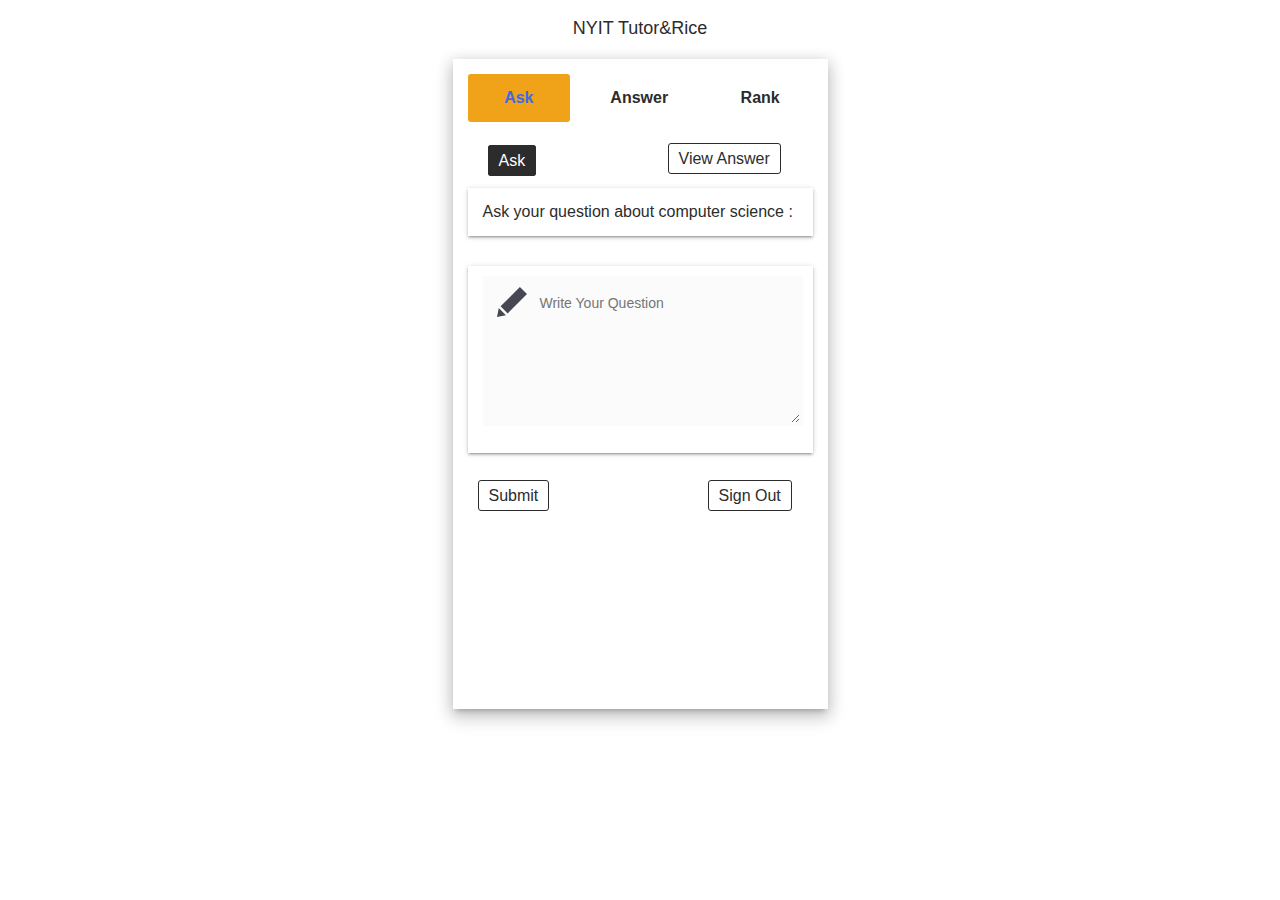
<file: main.html>
<!DOCTYPE html>
<html>
  <head>
    <meta charset="utf-8">
    <meta name="viewport" content="width=device-width, initial-scale=1">
    <title>Welcome to NYIT&Rice</title>
    <!-- update the version number as needed -->
    <!-- <script defer src="/__/firebase/7.3.0/firebase-app.js"></script> -->
    <!-- include only the Firebase features as you need -->
    <!-- <script defer src="/__/firebase/7.3.0/firebase-auth.js"></script> -->
    <!-- <script defer src="/__/firebase/7.3.0/firebase-database.js"></script> -->
    <!-- <script defer src="/__/firebase/7.3.0/firebase-firestore.js"></script> -->
    <!-- initialize the SDK after all desired features are loaded -->
    <!-- <script  src="/__/firebase/init.js"></script> -->
    <script src="https://www.gstatic.com/firebasejs/7.3.0/firebase-app.js"></script>
    <script src="https://www.gstatic.com/firebasejs/7.3.0/firebase-firestore.js"></script>
    <script src="https://www.gstatic.com/firebasejs/7.3.0/firebase.js"></script>

      <script>
        // Initialize Firebase
        var firebaseConfig = {
          apiKey: "AIzaSyDc8Cqq39XUAnxkTPX-UDzVua67yYckZJI",
          authDomain: "csci380-chen.firebaseapp.com",
          databaseURL: "https://csci380-chen.firebaseio.com",
          projectId: "csci380-chen",
          storageBucket: "csci380-chen.appspot.com",
          messagingSenderId: "125103871141",
          appId: "1:125103871141:web:a3a6b5ce033c7eeb3da94c"
        };
        // Initialize Firebase
        firebase.initializeApp(firebaseConfig);
      </script>

      <script src="main.js"></script>
      <script src="databasemy.js"></script>
      <script src="questionDB.js"></script>
      <script src="jquery-3.4.1.min.js"></script>
      <link rel="manifest" href="manifest.json">
    <link rel="stylesheet" type="text/css" href="taggingUI.css">
    <link href="https://maxcdn.bootstrapcdn.com/font-awesome/4.7.0/css/font-awesome.min.css" rel="stylesheet" integrity="sha384-wvfXpqpZZVQGK6TAh5PVlGOfQNHSoD2xbE+QkPxCAFlNEevoEH3Sl0sibVcOQVnN" crossorigin="anonymous">
    <link rel="stylesheet" type="text/css" href="style.css">
    <link rel="stylesheet" type="text/css" href="correct.css">

    <script>
    var currentUid = null;
    var current_user_email = null;
    firebase.auth().onAuthStateChanged(function(user) {
     // onAuthStateChanged listener triggers every time the user ID token changes.
     // This could happen when a new user signs in or signs out.
     // It could also happen when the current user ID token expires and is refreshed.
     if (user && user.uid != currentUid) {
      // Update the UI when a new user signs in.
      // Otherwise ignore if this is a token refresh.
      // Update the current user UID.
      currentUid = user.uid;
      current_user_email = user.email;
      display_short();
      display_multi();
      display_ss_question();
      display_rank();
      saveUserInfo(user);
      // shortDB_delete();
      // multiDB();
      // write_multiDB();
     } else {
      // Sign out operation. Reset the current user UID.
      currentUid = null;
      console.log("no user signed in");
    }

    });

    </script>
  </head>

  <body>
    <div class="content">

      <div class="pop" onclick = "pop_out()">
          <div id="containerpop"  onclick = "pop_out()">
            <div id="success-box" onclick = "pop_out()">
              <div class="face">
                <div class="eye"></div>
                <div class="eye right"></div>
                <div class="mouth happy"></div>
              </div>
              <div class="shadow scale"></div>
              <div class="message"><h5 class="alert">Correct!</h5><p><b>You sent 16oz rice !</b></p></div>
              <button class="button-box"><h6 class="green">continue</h6></button>
            </div>
            <div id="error-box">
              <div class="face2">
                <div class="eye"></div>
                <div class="eye right"></div>
                <div class="mouth sad"></div>
              </div>
              <div class="shadow move"></div>
              <div class="message"><h5 class="alert">Wrong!</h5><p id = "wrong_c"></p></div>
              <button class="button-box"><h6 class="red">continue</h6></button>
            </div>
          </div>
      </div>


      <!--content title-->
      <br>
      <h2 class="content__title">NYIT Tutor&Rice</h2>
      <!--content inner-->
      <div class="content__inner">
        <!--tabs-->
        <div class="tabs">
          <!--tabs navigation-->
          <div class="tabs__nav">
            <ul class="tabs__nav-list">
              <li class="tabs__nav-item js-active"> &nbsp;&nbsp;&nbsp;&nbsp; Ask &nbsp;&nbsp;&nbsp;&nbsp; </li>
              <li class="tabs__nav-item">Answer</li>
              <li class="tabs__nav-item">&nbsp;&nbsp;&nbsp;&nbsp;Rank&nbsp;&nbsp;&nbsp;&nbsp;</li>
            </ul>
          </div>
          <!--tabs panels-->
          <div class="tabs__panels">
            <!--single panel  A==========================================================================================-->
            <div class="tabs__panel">
              <div class="btns" onclick="a_switch_a()"><a   id="swbtn" title="Ask questions" >Ask</a></div>
              <div class="btns" onclick="a_switch_b()"><a  id="resbtn" title="Check your questions">View Answer</a></div>
              <div class="tabs__panel-card apartA">
                Ask your question about computer science :
              </div>
              <div class="tabs__panel-card apartA">
                <p class="text">
                  <textarea name="text" class="validate[required,length[6,300]] feedback-input" id="comment" placeholder="Write Your Question"></textarea>
                </p>
              </div>

              <div class="tabs__panel-card apartB">
                Your Question : <div id="y_question"></div>
              </div>
              <div class="tabs__panel-card apartB">
                Answer : <div id="y_answer"></div>
              </div>

              <div class="btns apartA" id="subbtn" onclick="add_short_DB()"><a class="btn" title="Submit the question" >Submit</a></div>
              <div class="btns apartA" id="outbtn" onclick="logoutclick()"><a class="btn" title="Sign Out the APP" >Sign Out</a></div>
              <div class="btns apartB" id="refbtn" onclick="display_short()"><a class="btn" title="refresh" >Refresh</a></div>
              <div class="btns apartB" id="nextbtn" onclick="next_short()"><a class="btn" title="next answer" >Next</a></div>

            </div>
            <!--single panel  B==========================================================================================-->
            <div class="tabs__panel">
              <div class="btns"  onclick="asnwer_switch_a()"><a id="mubtn" title="Submit the question" >MultiChoice</a></div>
              <div class="btns"  onclick="asnwer_switch_b()"><a id="sabtn" title="Submit the question" >ShortAnswer</a></div>
              <div id="multi_q_tag" class="tabs__panel-card partA">
                Ask your question about computer science :asdasd
                asdasdads
              </div>
              <div class="tabs__panel-card partA">
                <form>
                  <input type="radio" id="a" name="radio" onclick = "pop_result('ansa')"><label class="lno" for="a" id="ansa">A: </label>
                  <input type="radio" id="b" name="radio" onclick = "pop_result('ansb')"><label class="lno" for="b" id="ansb">B: </label>
                  <input type="radio" id="c" name="radio" onclick = "pop_result('ansc')"><label class="lno" for="c" id="ansc">C: </label>
                  <input type="radio" id="d" name="radio" onclick = "pop_result('ansd')"><label class="lno" for="d" id="ansd">D: </label>
                </form>
              </div>

              <div class="tabs__panel-card partB" id="ss_question">
                Question is Question is Question is Question is Question is Question is Question is
              </div>

              <div class="tabs__panel-card partB">
                <p class="text">
                  <textarea name="text" class="validate[required,length[6,300]] feedback-input" id="comment2" placeholder="Write Your Answer"></textarea>
                </p>
              </div>

              <div class="btns partB" id="kobtn" onclick="upload_answer()"><a class="btn" title="Submit the answer" >Submit</a></div>
              <div class="btns partB" id="tobtn" onclick="next_ss_question()"><a class="btn" title="Next Question" >&nbsp;&nbsp;Next&nbsp;&nbsp;</a></div>
            </div>
            <!--single panel  C==========================================================================================-->
            <div class="tabs__panel">
              <div class="tabs__panel-card cpartB">
                <b id="the_title">NYIT Rice Donation</b>
              </div>
                <div class="tabs__panel-card cpartA">
                  <table id="ranking" cellspacing="0" cellpadding="0">
                      <thead>
                        <tr>
                          <th>Name</th>
                          <th>Rice Donated</th>
                          <th>Rank</th>
                        </tr>
                      </thead>
                      <tbody id="the_body">
                      </tbody>
                    </table>
                </div>
                <div class="btns partC" id="playbtn" onclick="display_rank()"><a  class="btn" title="Refresh Ranking" >Refresh</a></div>
            </div>
          </div>
        </div>
      </div>
    </div>
  <script  src="./taggingUI.js"></script>

  <script>

  </script>

  </body>

</html>
</file>
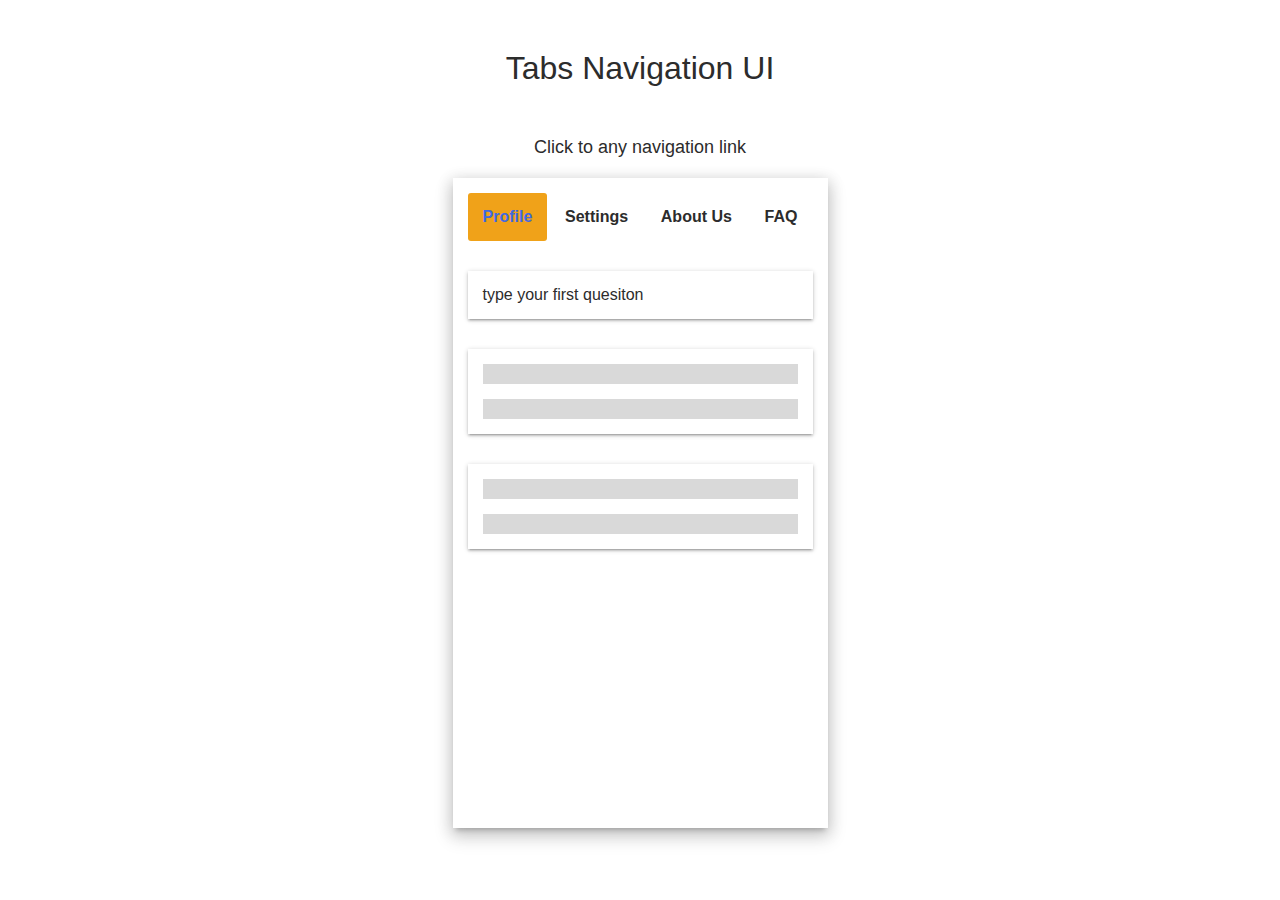
<file: sample.html>
<!DOCTYPE html>
<html lang="en" >
<head>
  <meta charset="UTF-8">
  <title>Tabs Navigation UI</title>
  <link href="https://fonts.googleapis.com/css?family=Lato:400,700&display=swap" rel="stylesheet"><link rel="stylesheet" href="./taggingUI.css">
</head>
<body>
<!-- partial:index.partial.html -->

<!--PEN HEADER-->
<div class="header">
  <h1 class="header__title">Tabs Navigation UI</h1>
</div>
<!--PEN CONTENT-->
<div class="content">
  <!--content title-->
  <h2 class="content__title">Click to any navigation link</h2>
  <!--content inner-->
  <div class="content__inner">
    <!--tabs-->
    <div class="tabs" >
      <!--tabs navigation-->
      <div class="tabs__nav">
        <ul class="tabs__nav-list">
          <li class="tabs__nav-item js-active">Profile</li>
          <li class="tabs__nav-item">Settings</li>
          <li class="tabs__nav-item">About Us</li>
          <li class="tabs__nav-item">FAQ</li>
        </ul>
      </div>
      <!--tabs panels-->
      <div class="tabs__panels">
        <!--single panel-->
        <div class="tabs__panel">
          <div class="tabs__panel-card">
            type your first quesiton
          </div>
          <div class="tabs__panel-card">
            <div class="tabs__panel-content"></div>
          </div>
          <div class="tabs__panel-card">
            <div class="tabs__panel-content"></div>
          </div>
        </div>
        <!--single panel-->
        <div class="tabs__panel">
          <div class="tabs__panel-card">
            <div class="tabs__panel-content"></div>
            <div class="tabs__panel-content"></div>
          </div>
          <div class="tabs__panel-card">
            <div class="tabs__panel-content"></div>
          </div>
          <div class="tabs__panel-card tabs__panel-card--spaced-between">
            <div class="tabs__panel-img"></div>
            <div class="tabs__panel-img"></div>
            <div class="tabs__panel-img"></div>
          </div>
        </div>
        <!--single panel-->
        <div class="tabs__panel">
          <div class="tabs__panel-card">
            <div class="tabs__panel-content">zcasascas</div>
          </div>
          <div class="tabs__panel-card">
            <div class="tabs__panel-content"></div>
            <div class="tabs__panel-img"></div>
          </div>
          <div class="tabs__panel-card">
            <div class="tabs__panel-img"></div>
            <div class="tabs__panel-content"></div>
          </div>
        </div>
        <!--single panel-->
        <div class="tabs__panel">
          <div class="tabs__panel-card">
            <div class="tabs__panel-content"></div>
            <div class="tabs__panel-content"></div>
          </div>
          <div class="tabs__panel-card">
            <div class="tabs__panel-content"></div>
          </div>
          <div class="tabs__panel-card">
            <div class="tabs__panel-content"></div>
            <div class="tabs__panel-content"></div>
          </div>
        </div>
      </div>
    </div>
  </div>
</div>
<!-- partial -->
  <script  src="./taggingUI.js"></script>

</body>
</html>
</file>
<file: taggingUI.css>
* {
  margin: 0;
  padding: 0;
  box-sizing: border-box;
}

body {
  font-family: 'Lato', sans-serif;
  font-size: 16px;
  color: #2c2c2c;
}
body a {
  color: inherit;
  text-decoration: none;
}

.btn {
  transition-property: all;
  transition-duration: 0.2s;
  transition-timing-function: linear;
  transition-delay: 0s;
  padding: 6px 10px;
  margin-right: 10px;
  background-color: #fff;
  border: 1px solid #2c2c2c;
  border-radius: 3px;
  cursor: pointer;
  outline: none;
}
.btn:last-child {
  margin-right: 0;
}
.btn:hover, .btn.js-active {
  color: #fff;
  background-color: #2c2c2c;
}

.header {
  max-width: 500px;
  margin: 50px auto;
  text-align: center;
}

.header__title {
  margin-bottom: 30px;
  font-weight: 500;
}

.content {
  max-width: 700px;
  margin: auto;
}

.content__title {
  margin-bottom: 20px;
  font-size: 18px;
  font-weight: 500;
  text-align: center;
}

.content__inner {
  width: 375px;
  height: 650px;
  margin: auto;
  box-shadow: 0 8px 17px 2px rgba(0, 0, 0, 0.14), 0 3px 14px 2px rgba(0, 0, 0, 0.12), 0 5px 5px -3px rgba(0, 0, 0, 0.2);
}

.tabs {
  position: relative;
  padding: 15px;
  height: 100%;
  overflow: hidden;
}

.tabs__nav {
  position: relative;
}

.tabs__nav-decoration {
  position: absolute;
  top: 0;
  left: 0;
  height: 100%;
  transition: width .2s linear 0s, -webkit-transform .2s ease-out 0s;
  transition: width .2s linear 0s, transform .2s ease-out 0s;
  transition: width .2s linear 0s, transform .2s ease-out 0s, -webkit-transform .2s ease-out 0s;
  background-color: #f0a219;
  border-radius: 3px;
  z-index: 1;
}

.tabs__nav-list {
  position: relative;
  display: flex;
  justify-content: space-between;
  list-style-type: none;
  z-index: 5;
}

.tabs__nav-item {
  transition-property: all;
  transition-duration: 0.2s;
  transition-timing-function: linear;
  transition-delay: 0s;
  padding: 15px;
  cursor: pointer;
  font-weight: bold;
}
.tabs__nav-item.js-active {
  transition-property: all;
  transition-duration: 0.2s;
  transition-timing-function: linear;
  transition-delay: 0.05s;
  color: #4169E1;
  font-weight: bold;
}

.tabs__panels {
  position: relative;
  margin-top: 30px;
}

.tabs__panel {
  position: absolute;
  top: 0;
  left: 0;
  transition: none;
  -webkit-transform: scale(0.8);
          transform: scale(0.8);
  width: 100%;
  opacity: 0;
  display:none;
}
.tabs__panel.js-active {
  display:block;
  transition: all .25s linear 0s;
  -webkit-transform: scale(1);
          transform: scale(1);
  opacity: 1;
}

.tabs__panel-card {
  display: flex;
  margin-bottom: 30px;
  padding: 15px;
  box-shadow: 0 2px 2px 0 rgba(0, 0, 0, 0.14), 0 3px 1px -2px rgba(0, 0, 0, 0.12), 0 1px 5px 0 rgba(0, 0, 0, 0.2);
}
.tabs__panel-card:last-child {
  margin-bottom: 0;
}

.tabs__panel-card--spaced-between {
  justify-content: space-between;
}

.tabs__panel-avatar {
  flex-shrink: 0;
  width: 100px;
  height: 100px;
  border-radius: 50%;
  background-color: rgba(0, 0, 0, 0.15);
}

.tabs__panel-img {
  flex-shrink: 0;
  width: 80px;
  height: 80px;
  border-radius: 4px;
  background-color: rgba(0, 0, 0, 0.15);
}

.tabs__panel-content {
  width: 100%;
  margin-left: 30px;
}
.tabs__panel-content:first-child {
  margin-left: 0;
}
.tabs__panel-content:not(:last-child) {
  margin-right: 30px;
}
.tabs__panel-content:before, .tabs__panel-content:after {
  display: block;
  width: 100%;
  height: 20px;
  content: '';
  background-color: rgba(0, 0, 0, 0.15);
}
.tabs__panel-content:before {
  margin-bottom: 15px;
}
</file>
<file: style.css>
#ranking{
  width:100%;
  border:2px solid black;
  padding:5px;
}

#the_title{
  margin:auto;
}

thead tr th{
  padding: 4px 3px;
  padding-bottom: 8px;
  padding-left: 2px;
  text-align: left;
}

tbody tr td{
  padding: 8px 3px;
  padding-left: 2px;
  border-top: 1px solid black;
  text-align: left;
}

.rounded  {
  -webkit-border-radius: 6px;
     -moz-border-radius: 6px;
      -ms-border-radius: 6px;
       -o-border-radius: 6px;
          border-radius: 6px;
}

.trans {
  -webkit-transition: all .3s ease-in-out;
     -moz-transition: all .3s ease-in-out;
          transition: all .3s ease-in-out;

}

.pop {
  display:none;
  position:fixed;
  max-width: 700px;
  margin: auto;
  width:375px;
  height:850px;
  top:41%;
  left:50%;
  transform: translate(-50%, -50%);
  background:#ffffff;
  background: rgba(0, 0, 0, 0);;
  z-index:20;
}


input {
  display: none;
}


#wrong_c{
  font-weight: bold;
}

.apartB{
  display: none;
}

.partB{
  display: none;
}
.lyes {
  position: relative;
  display: block;
  font-family: sans-serif;
  word-wrap: break-word;
  color: black;
  font-weight: bold;
  font-size: 1.0em;
  line-height: 1.5em;
  width: 18em;
  margin: .5em;
  height: 3em;
  padding: 0.1em 1em 1.1em 1em;
  border-radius: .75em;
  position: relative;
  overflow: hidden;
  transition: color 500ms;
  cursor: pointer;
}

.lyes:before {
  content: '';
  position: absolute;
  top: 0;
  bottom: 0;
  left: 0;
  right: 0;
  background-color: #DDDCDF;
  z-index: -2;
}

.lyes:after {
  content: "\f00c";
  text-align: right;
  padding-right: .15em;
  position: absolute;
  font-family: FontAwesome;
  top: 0;
  bottom: 0;
  left: -100%;
  right: 100%;
  border-radius: .75em;
  background-color: #98ECA3;
  color: #98ECA3;
  z-index: -1;
  transition-property: left, right, color;
  transition-duration: 500ms;
}

.lno {
  display: block;
  font-family: sans-serif;
  color: black;
  word-wrap: break-word;
  font-weight: bold;
  font-size: 1.0em;
  line-height: 1.5em;
  width: 18em;
  margin: .5em;
  height: 3em;
  padding: 0.1em 1em 1.1em 1em;
  border-radius: .75em;
  position: relative;
  overflow: hidden;
  transition: color 500ms;
  cursor: pointer;
}

.lno:before {
  content: '';
  position: absolute;
  top: 0;
  bottom: 0;
  left: 0;
  right: 0;
  background-color: #DDDCDF;
  z-index: -2;
}

.lno:after {
  content: "\f00d";
  text-align: right;
  padding-right: .15em;
  position: absolute;
  font-family: FontAwesome;
  top: 0;
  bottom: 0;
  left: -100%;
  right: 100%;
  border-radius: .75em;
  background-color: #DC143C;
  color: #DC143C;
  z-index: -1;
  transition-property: left, right, color;
  transition-duration: 500ms;
}

input:checked + label.lyes {
  color: #48AC53
}

input:checked + label.lno {
  color: black
}
input:checked + label.lyes:after {
  left: 0;
  right: 0;
  color: #48AC53;
}
input:checked + label.lno:after {
  left: 0;
  right: 0;
  color: black;
}

/* =================== */
#kobtn{
  position: relative;
  top:30px;
  left:10px;
}

#tobtn{
  position: relative;
  top:10px;
  left:260px;
}


#subbtn{
  position: relative;
  top:4px;
  left:10px;
}

#outbtn{
  position: relative;
  top:-14px;
  left:240px;
}


#swbtn{
  position: relative;
  left:20px;
  padding-bottom: 10px;
}

#resbtn{
  position: relative;
  top:-20px;
  left:200px;
  padding-bottom: 10px;
}

#nextbtn{
  position: relative;
  top:-10px;
  left:290px;
}

#refbtn{
  position:relative;
  top:10px;
  left:10px;
}

#swbtn {
  transition-property: all;
  transition-duration: 0.2s;
  transition-timing-function: linear;
  transition-delay: 0s;
  padding: 6px 10px;
  margin-right: 10px;
  background-color: #2c2c2c;
  border: 1px solid #2c2c2c;
  border-radius: 3px;
  cursor: pointer;
  outline: none;
  color: #fff;
}

#resbtn {
  transition-property: all;
  transition-duration: 0.2s;
  transition-timing-function: linear;
  transition-delay: 0s;
  padding: 6px 10px;
  margin-right: 10px;
  background-color: #fff;
  border: 1px solid #2c2c2c;
  border-radius: 3px;
  cursor: pointer;
  outline: none;
}

#mubtn{
  position: relative;
  left:20px;
  padding-bottom: 10px;
}

#sabtn{
  position: relative;
  top:-20px;
  left:210px;
  padding-bottom: 10px;
}

#t111{
  position: relative;
  z-index: 100;
  width:400px;
  height:150px;
}

.btns{
  position: relative;
  margin:0px;
}

#mubtn {
  transition-property: all;
  transition-duration: 0.2s;
  transition-timing-function: linear;
  transition-delay: 0s;
  padding: 6px 10px;
  margin-right: 10px;
  background-color: #2c2c2c;
  border: 1px solid #2c2c2c;
  border-radius: 3px;
  cursor: pointer;
  outline: none;
  color: #fff;
}

#sabtn {
  transition-property: all;
  transition-duration: 0.2s;
  transition-timing-function: linear;
  transition-delay: 0s;
  padding: 6px 10px;
  margin-right: 10px;
  background-color: #fff;
  border: 1px solid #2c2c2c;
  border-radius: 3px;
  cursor: pointer;
  outline: none;
}


#comment{
	background-image: url(comment.svg);
	background-size: 30px 30px;
	background-position: 11px 8px;
	background-repeat: no-repeat;
}

#comment2{
	background-image: url(comment.svg);
	background-size: 30px 30px;
	background-position: 11px 8px;
	background-repeat: no-repeat;
}

input:hover, textarea:hover,
input:focus, textarea:focus {
	background-color:white;
}

textarea {
  position: relative;
    width: 320px;
    height: 150px;
    line-height: 150%;
    resize:vertical;
}


.feedback-input {
	color:#3c3c3c;
	font-family: Helvetica, Arial, sans-serif;
  font-weight:500;
	font-size: 14px;
	border-radius: 0;
	line-height: 22px;
	background-color: #fbfbfb;
	padding: 13px 8px 13px 54px;
	margin-bottom: 10px;
	width:320px;
	-webkit-box-sizing: border-box;
	-moz-box-sizing: border-box;
	-ms-box-sizing: border-box;
	box-sizing: border-box;
  border: 3px solid rgba(0,0,0,0);
}

.feedback-input:focus{
	background: #fff;
	box-shadow: 0;
	border: 3px solid #3498db;
	color: #3498db;
	outline: none;
  padding: 13px 8px 13px 54px;
}

.focused{
	color:#30aed6;
	border:#30aed6 solid 3px;
}
</file>
<file: correct.css>
@import url('https://fonts.googleapis.com/css?family=Lato:400,700');

$font: 'Lato', sans-serif;

#containerpop{
  position: fixed;
  margin:0 auto;
}

#containerpop2{
  position: fixed;
  margin:0 auto;
}

h5 {
  font-size: 0.9em;
  font-weight: 100;
  letter-spacing: 3px;
  padding-top: 5px;
  color: #FCFCFC;
  padding-bottom: 5px;
  text-transform: uppercase;
}

.green {
  color: darken(#99DBB4, 20%);
}

.red {
  color: darken(#EF8D9C, 10%);
}

.alert {
  font-weight: 700;
  letter-spacing: 5px;
}

p {
  margin-top: -5px;
  font-size: 0.5em;
  font-weight: 100;
  color: darken(#777777, 10%);
  letter-spacing: 1px;
}


#success-box {
  display: none;
  position: absolute;
  width: 200px;
  height: 200px;
  margin: auto;
  top:30%;
  left:50%;
  transform: translate(-50%, -50%);
  background: linear-gradient(to bottom right, #B0DB7D 40%, #99DBB4 100%);
  border-radius: 20px;
  box-shadow: 5px 5px 20px rgba(#CBCDD3, 10%);
  perspective: 40px;
  z-index: 21;
}

#error-box {
  display: none;
  position: absolute;
  width: 200px;
  height: 200px;
  margin: auto;
  top:30%;
  left:50%;
  transform: translate(-50%, -50%);
  background: linear-gradient(to bottom left, #EF8D9C 40%, #FFC39E 100%);
  border-radius: 20px;
  box-shadow: 5px 5px 20px rgba(#CBCDD3, 10%);
  z-index: 21;
}

.two {
  right: 12%;
  opacity: .5;
}

.face {
  position: absolute;
  width: 22%;
  height: 22%;
  background: #FCFCFC;
  border-radius: 50%;
  border: 1px solid #777777;
  top: 21%;
  left: 37.5%;
  z-index: 2;
  animation: bounce 1s ease-in infinite;
}

.face2 {
  position: absolute;
  width: 22%;
  height: 22%;
  background: #FCFCFC;
  border-radius: 50%;
  border: 1px solid #777777;
  top: 21%;
  left: 37.5%;
  z-index: 2;
  animation: roll 3s ease-in-out infinite;
}

.eye {
  position: absolute;
  width: 5px;
  height: 5px;
  background: #777777;
  border-radius: 50%;
  top: 40%;
  left: 20%;
}

.right {
  left: 68%;
}

.mouth {
  position:absolute;
  top: 43%;
  left: 41%;
  width: 7px;
  height: 7px;
  border-radius: 50%;
}

.happy {
  border: 2px solid;
  border-color: transparent #777777 #777777 transparent;
  transform: rotate(45deg);
}

.sad {
  top: 49%;
  border: 2px solid;
  border-color: #777777 transparent transparent #777777;
  transform: rotate(45deg);
}

.shadow {
  position: absolute;
  width: 21%;
  height: 3%;
  opacity: .5;
  background: #777777;
  left: 40%;
  top: 43%;
  border-radius: 50%;
  z-index: 1;
}

.scale {
  animation: scale 1s ease-in infinite;
}
.move {
  animation: move 3s ease-in-out infinite;
}


.message {
  position: absolute;
  width: 100%;
  text-align: center;
  height: 40%;
  top: 47%;
}

.button-box {
  position: absolute;
  background: #FCFCFC;
  width: 50%;
  height: 15%;
  border-radius: 20px;
  top: 73%;
  left: 25%;
  outline: 0;
  border: none;
  box-shadow: 2px 2px 10px rgba(#777777, .5);
  transition: all .5s ease-in-out;
  &:hover {
    background: darken(#FCFCFC, 5%);
    transform: scale(1.05);
    transition: all .3s ease-in-out;
  }
}

@keyframes bounce {
  50% {
     transform: translateY(-10px);
  }
}

@keyframes scale {
  50% {
    transform: scale(0.9);
  }
}

@keyframes roll {
  0% {
    transform: rotate(0deg);
    left: 25%;
  }
  50% {
    left: 60%;
    transform: rotate(168deg);
  }
  100% {
    transform: rotate(0deg);
    left: 25%;
  }
}

@keyframes move {
  0% {
    left: 25%;
  }
  50% {
    left: 60%;
  }
  100% {
    left: 25%;
  }
}
</file>
